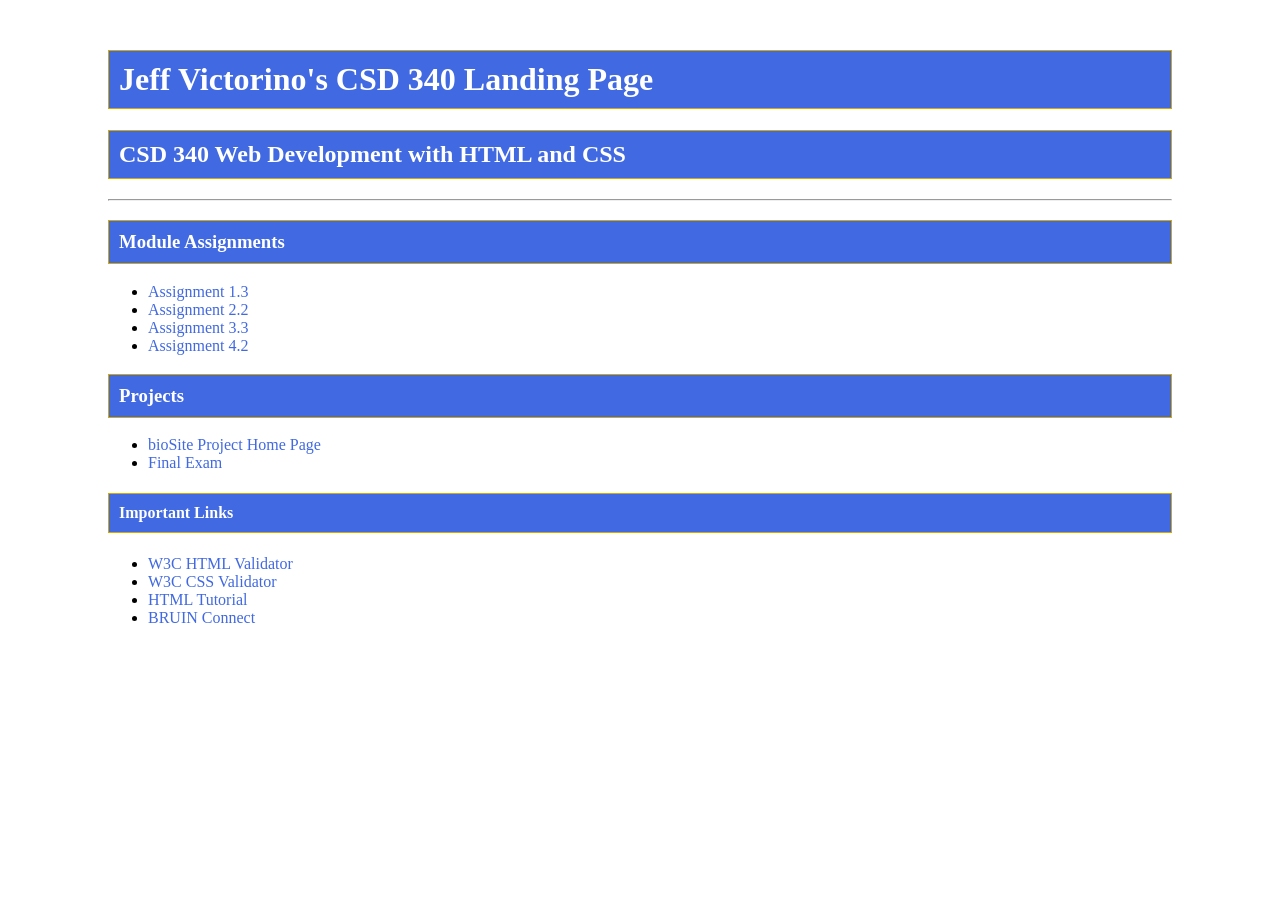
<file: index.html>
<!-- Jeff Victorino
06/14/2026 
Module 3.2 Assignment -->

<!doctype html>
<html lang="en">
  <head>
    <title>Jeff Victorino's CSD 340 Landing Page</title>
    <link rel="stylesheet" href="site.css" />
  </head>

  <body>
    <div id="container">
      <h1>Jeff Victorino's CSD 340 Landing Page</h1>
      <h2>CSD 340 Web Development with HTML and CSS</h2>

      <hr />

      <h3>Module Assignments</h3>
      <ul>
        <li><a href="module-1/victorino_mod1_3.html">Assignment 1.3</a></li>
        <li><a href="module-2/victorino_mod2_2.html">Assignment 2.2</a></li>
        <li><a href="module-3/victorino_mod3_3.html">Assignment 3.3</a></li>
        <li><a href="module-4/victorino_mod4_2.html">Assignment 4.2</a></li>
      </ul>

      <h3>Projects</h3>
      <ul>
        <li><a>bioSite Project Home Page</a></li>
        <li><a>Final Exam</a></li>
      </ul>

      <h4>Important Links</h4>
      <ul>
        <li><a href="https://validator.w3.org/">W3C HTML Validator</a></li>
        <li>
          <a href="http://jigsaw.w3.org/css-validator/">W3C CSS Validator</a>
        </li>
        <li><a href="https://www.w3schools.com/html/">HTML Tutorial</a></li>
        <li><a href="https://bruinconnect.bellevue.edu/">BRUIN Connect</a></li>
      </ul>
    </div>
  </body>
</html>
</file>
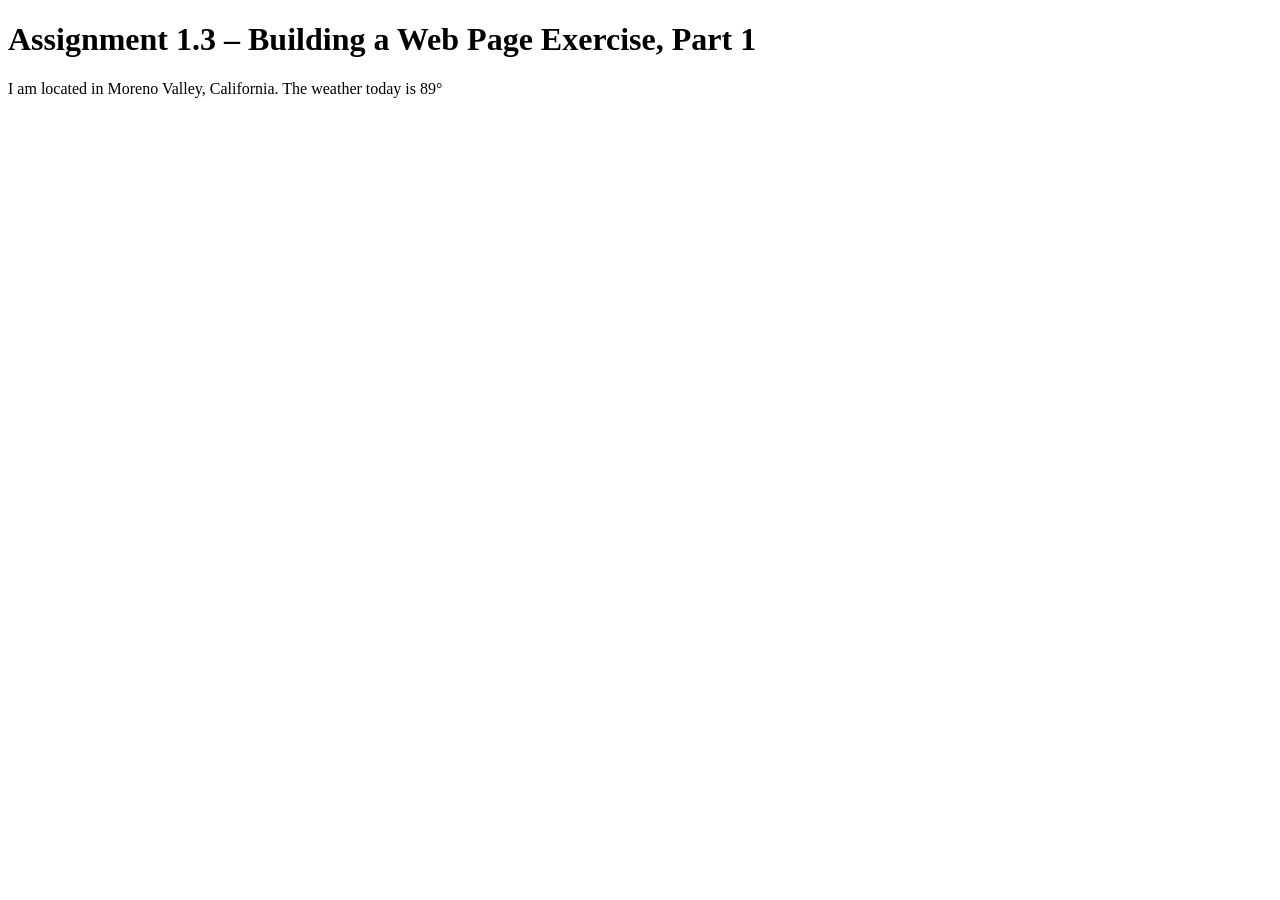
<file: module-1/victorino_mod1_3.html>
<!-- Jeff Victorino 
06/07/2026 
Module 1.3 Assignment -->

<!doctype html>
<html lang="en">
  <head>
    <title>CSD 340 Web Development with HTML and CSS</title>
  </head>

  <body>
    <h1>Assignment 1.3 – Building a Web Page Exercise, Part 1</h1>
    <p>
      I am located in Moreno Valley, California. The weather today is 89&deg;
    </p>
  </body>
</html>
</file>
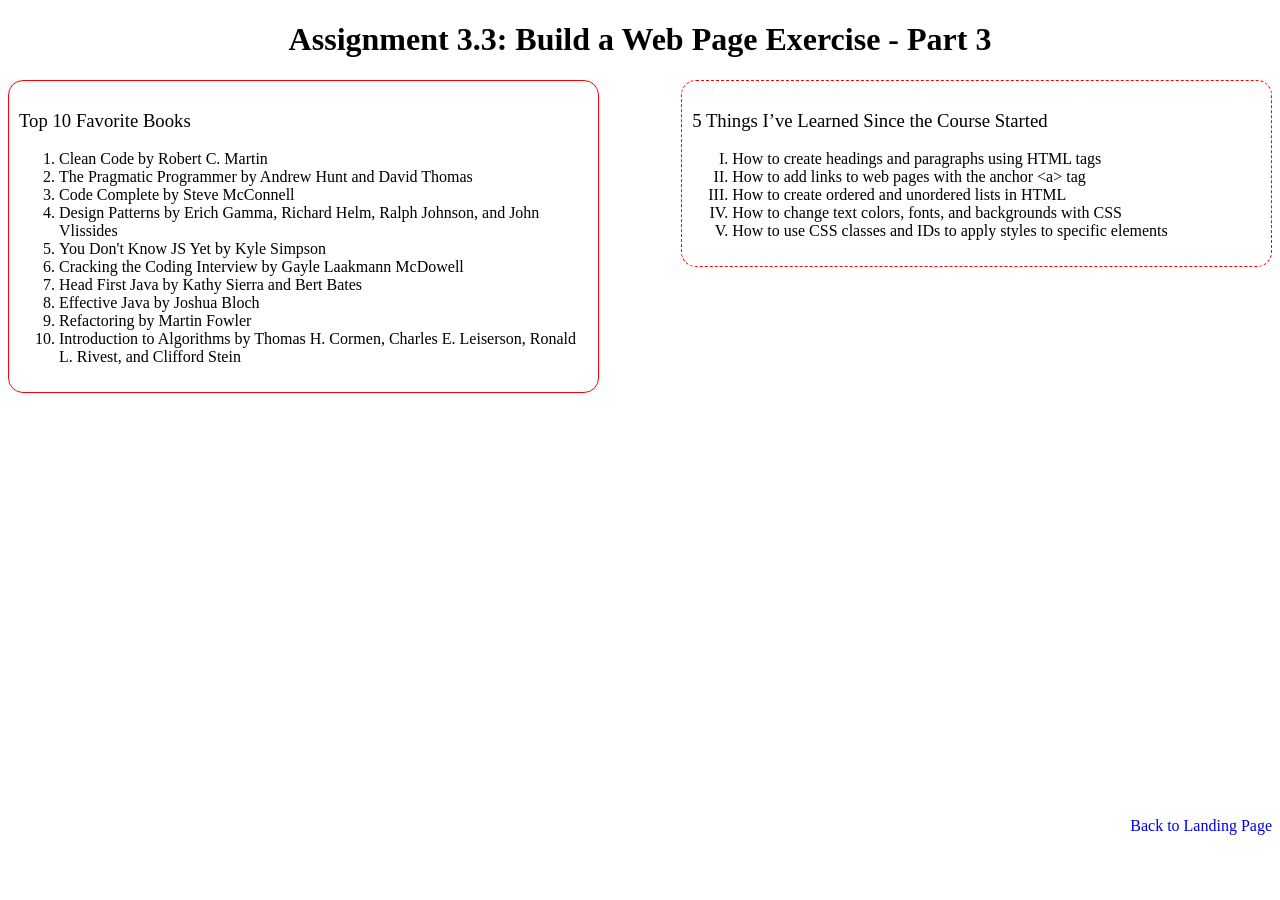
<file: module-3/victorino_mod3_3.html>
<!-- Jeff Victorino
06/14/2026 
Module 3.3 Assignment -->

<!doctype html>
<html lang="en">
  <head>
    <title>CSD 340 Web Development with HTML and CSS</title>
    <link rel="stylesheet" href="victorino_mod3_3.css" />
  </head>

  <body>
    <div id="container">
      <h1>Assignment 3.3: Build a Web Page Exercise - Part 3</h1>
      <div class="side-by-side left">
        <h3>Top 10 Favorite Books</h3>
        <ol>
          <li>Clean Code by Robert C. Martin</li>
          <li>The Pragmatic Programmer by Andrew Hunt and David Thomas</li>
          <li>Code Complete by Steve McConnell</li>
          <li>
            Design Patterns by Erich Gamma, Richard Helm, Ralph Johnson, and
            John Vlissides
          </li>
          <li>You Don't Know JS Yet by Kyle Simpson</li>
          <li>Cracking the Coding Interview by Gayle Laakmann McDowell</li>
          <li>Head First Java by Kathy Sierra and Bert Bates</li>
          <li>Effective Java by Joshua Bloch</li>
          <li>Refactoring by Martin Fowler</li>
          <li>
            Introduction to Algorithms by Thomas H. Cormen, Charles E.
            Leiserson, Ronald L. Rivest, and Clifford Stein
          </li>
        </ol>
      </div>
      <div class="side-by-side right">
        <h3>5 Things I’ve Learned Since the Course Started</h3>
        <ul>
          <li>How to create headings and paragraphs using HTML tags</li>
          <li>How to add links to web pages with the anchor &lt;a&gt; tag</li>
          <li>How to create ordered and unordered lists in HTML</li>
          <li>How to change text colors, fonts, and backgrounds with CSS</li>
          <li>
            How to use CSS classes and IDs to apply styles to specific elements
          </li>
        </ul>
      </div>
      <div class="bottom">
        <a href="../index.html">Back to Landing Page</a>
      </div>
    </div>
  </body>
</html>
</file>
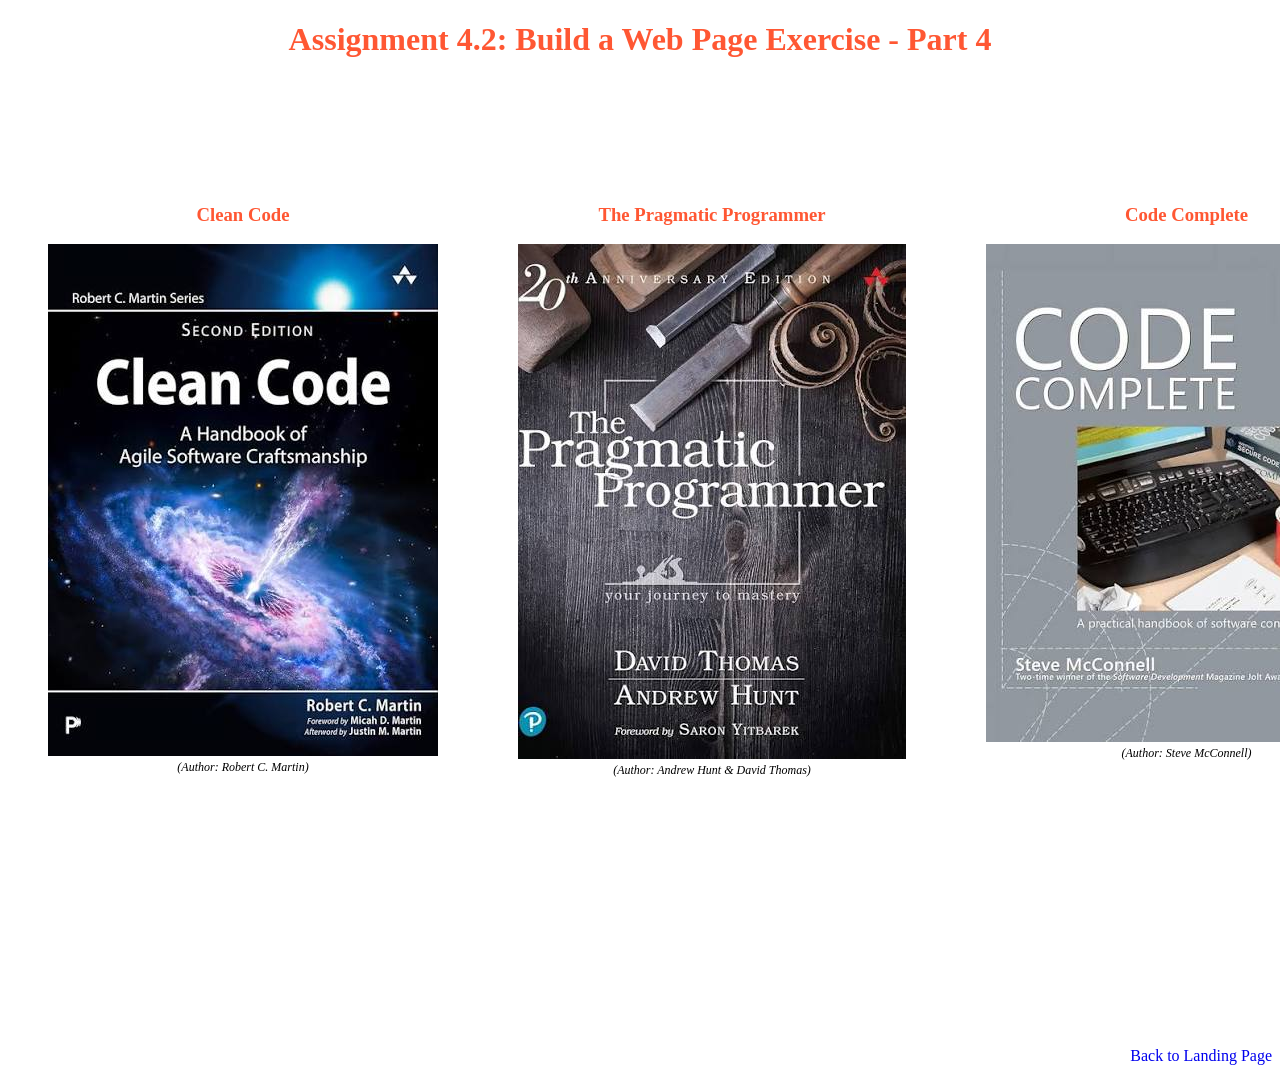
<file: module-4/victorino_mod4_2.html>
<!-- Jeff Victorino
06/21/2026 
Module 4.2 Assignment -->

<!doctype html>
<html lang="en">
  <head>
    <title>CSD 340 Web Development with HTML and CSS</title>
    <link rel="stylesheet" href="victorino_mod4_2.css" />
  </head>

  <body>
    <div id="container">
      <h1>Assignment 4.2: Build a Web Page Exercise - Part 4</h1>
      <div id="image-gallery">
        <div>
          <h3>Clean Code</h3>
          <figure>
            <img src="images/clean_code.jpg" />
            <figcaption>(Author: Robert C. Martin)</figcaption>
          </figure>
        </div>
        <div>
          <h3>The Pragmatic Programmer</h3>
          <figure>
            <img src="images/pragmatic_programmer.jpg" />
            <figcaption>(Author: Andrew Hunt & David Thomas)</figcaption>
          </figure>
        </div>
        <div>
          <h3>Code Complete</h3>
          <figure>
            <img src="images/code_complete.jpg" />
            <figcaption>(Author: Steve McConnell)</figcaption>
          </figure>
        </div>
      </div>
      <div class="bottom">
        <a href="../index.html">Back to Landing Page</a>
      </div>
    </div>
  </body>
</html>
</file>
<file: site.css>
/* Jeff Victorino
06/14/2026 
Module 3.2 Assignment */

#container {
  margin-top: 50px;
  margin-left: 100px;
  margin-right: 100px;
}

h1,
h2,
h3,
h4 {
  background-color: royalblue;
  color: white;
  border: 1px solid #d6a800;
  padding: 10px;
}

a {
  color: royalblue;
  text-decoration: none;
}

a:hover {
  color: orange;
}

a:visited {
  color: gray;
}
</file>
<file: module-3/victorino_mod3_3.css>
/* Jeff Victorino
06/14/2026 
Module 3.3 Assignment */

h1 {
  text-align: center;
}
h3 {
  font-weight: 500;
}

li {
  font-weight: 300;
}

#container > .side-by-side {
  width: 45%;
}

#container > div.left {
  float: left;
  border: 1px solid red;
  border-radius: 15px;
  padding: 10px;
}

#container > div.right {
  float: right;
  border: 1px dashed red;
  border-radius: 15px;
  padding: 10px;
}

div.right li {
  list-style: upper-roman;
}

#container > div.bottom {
  width: 100%;
  margin-top: 60%;
}

div.bottom > a {
  float: right;
  margin-bottom: 20px;
  text-decoration: none;
}

div.bottom > a:hover {
  text-decoration: underline;
}
</file>
<file: module-4/victorino_mod4_2.css>
/* Jeff Victorino
06/21/2026 
Module 4.2 Assignment */

h1,
h3 {
  text-align: center;
  color: rgba(255, 87, 51, 1);
}

#image-gallery {
  display: grid;
  grid-template-columns: repeat(3, 1fr);
  margin-top: 10%;
}

figure {
  text-align: center;
}

figcaption {
  font-style: italic;
  font-size: 0.75em;
}

#container > div.bottom {
  width: 100%;
  margin-top: 20%;
}

div.bottom > a {
  float: right;
  margin-bottom: 20px;
  text-decoration: none;
}

div.bottom > a:hover {
  text-decoration: underline;
}
</file>
